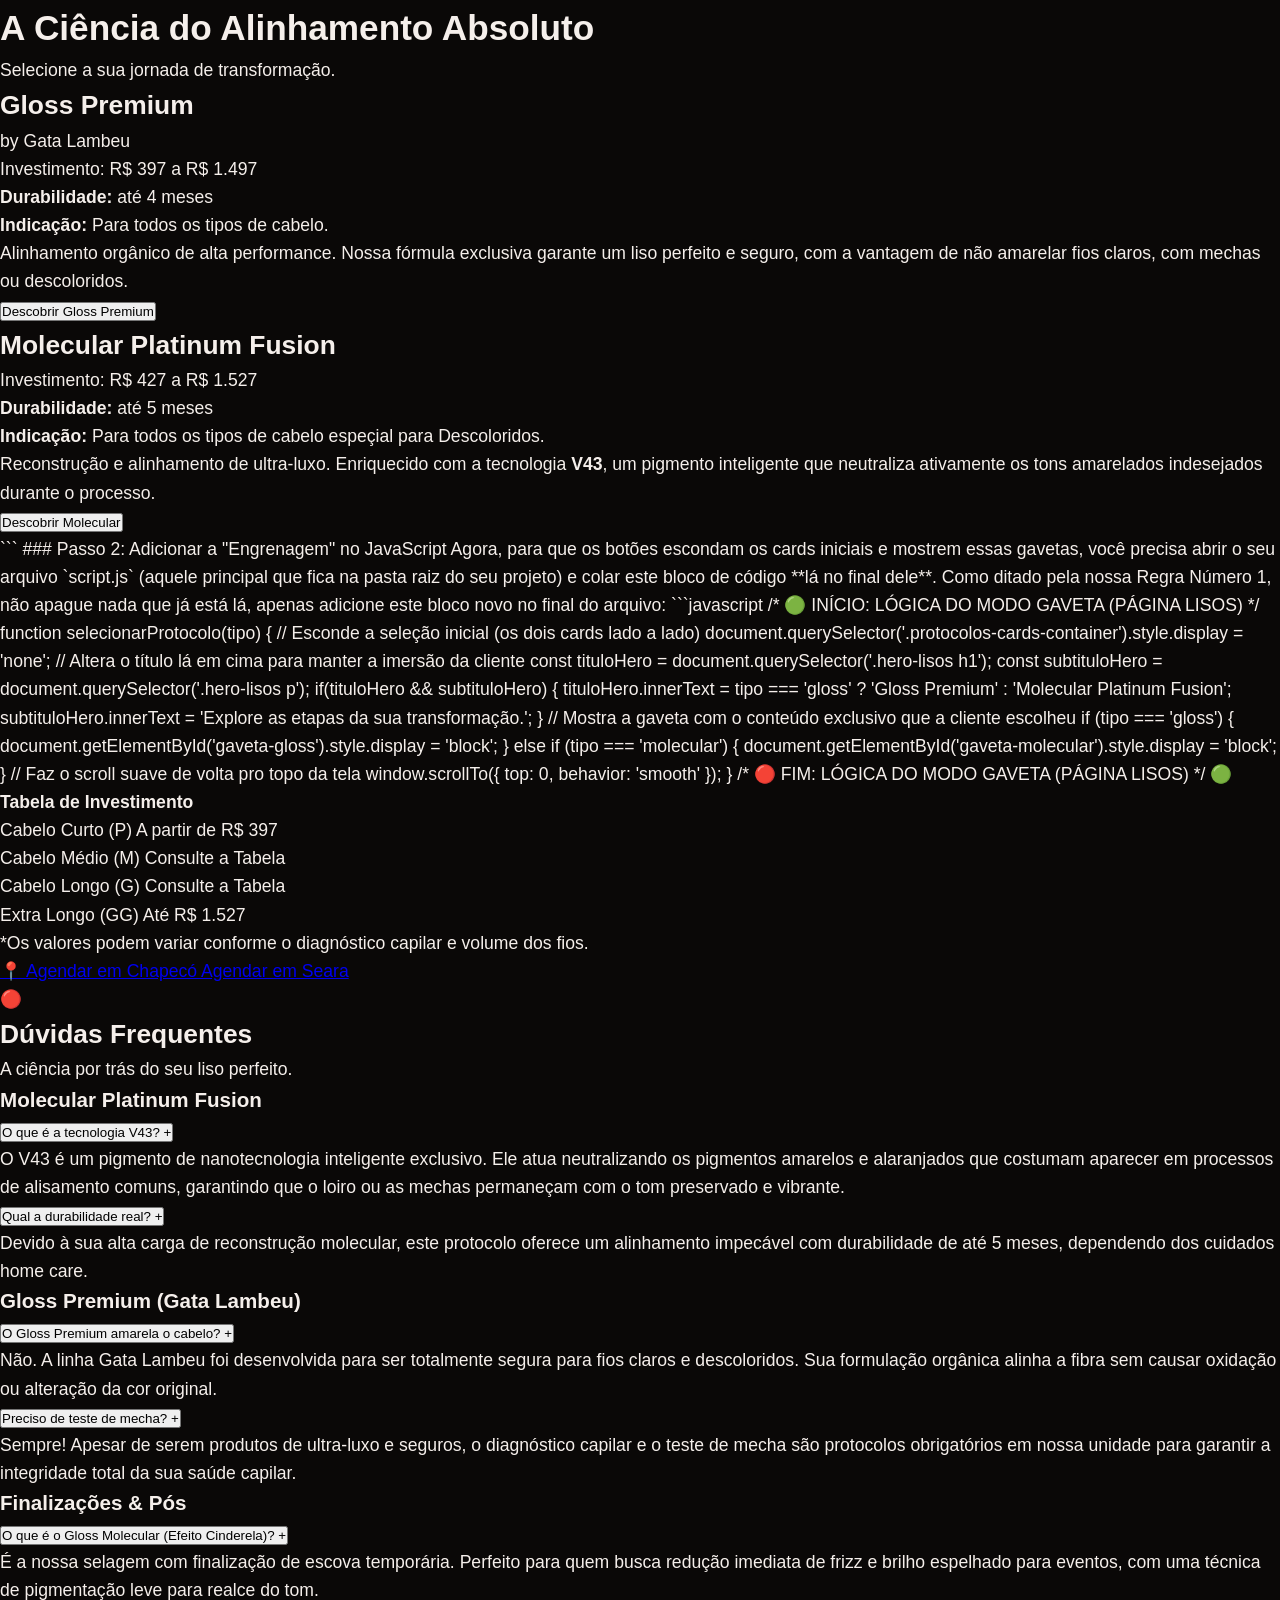
<file: liso/index.html>
<!DOCTYPE html>
<html lang="pt-BR">
<head>
    <meta charset="UTF-8">
    <meta name="viewport" content="width=device-width, initial-scale=1.0">
    <title>Protocolos de Alinhamento - Alta performançe</title>
    <link rel="stylesheet" href="../style.css">
    </head>
<body class="dark-tech-theme">

    <div id="preloader">
        <div class="spinner"></div>
    </div>
    <header class="hero-lisos efeito-lanterna">
        <h1 class="titulo-fluido">A Ciência do Alinhamento Absoluto</h1>
        <p class="subtitulo-luxo">Selecione a sua jornada de transformação.</p>
    </header>
    <section class="protocolos-cards-container">
        
        <div class="card-glassmorphism card-protocolo" id="card-gloss">
            <h2 class="titulo-card">Gloss Premium</h2>
            <p class="marca-destaque">by Gata Lambeu</p>
            
            <div class="ancoragem-valores">
                <span class="valor-label">Investimento:</span>
                <span class="valor-faixa">R$ 397 a R$ 1.497</span>
            </div>
            
            <div class="info-tecnica">
                <p><strong>Durabilidade:</strong> até 4 meses</p>
                <p><strong>Indicação:</strong> Para todos os tipos de cabelo.</p>
            </div>
            
            <p class="copy-sensorial">
                Alinhamento orgânico de alta performance. Nossa fórmula exclusiva garante um liso perfeito e seguro, com a vantagem de não amarelar fios claros, com mechas ou descoloridos.
            </p>
            
            <button class="btn-luxo bolinha-pulsante" onclick="selecionarProtocolo('gloss')">Descobrir Gloss Premium</button>
        </div>

        <div class="card-glassmorphism card-protocolo" id="card-molecular">
            <h2 class="titulo-card">Molecular Platinum Fusion</h2>
            
            <div class="ancoragem-valores">
                <span class="valor-label">Investimento:</span>
                <span class="valor-faixa">R$ 427 a R$ 1.527</span>
            </div>
            
            <div class="info-tecnica">
                <p><strong>Durabilidade:</strong> até 5 meses</p>
                <p><strong>Indicação:</strong> Para todos os tipos de cabelo espeçial para Descoloridos.</p>
            </div>
            
            <p class="copy-sensorial">
                Reconstrução e alinhamento de ultra-luxo. Enriquecido com a tecnologia <strong>V43</strong>, um pigmento inteligente que neutraliza ativamente os tons amarelados indesejados durante o processo.
            </p>
            
            <button class="btn-luxo bolinha-pulsante" onclick="selecionarProtocolo('molecular')">Descobrir Molecular</button>
        </div>

    </section>
    <script src="../script.js"></script>
    </body>
</html>
<section id="gaveta-gloss" class="secao-oculta monograma-bg" style="display: none;">
        <h3 class="titulo-fluido">Experiência Gloss Premium</h3>
        <p class="copy-sensorial">Descubra os ativos de alta performance que transformam a estrutura do seu fio.</p>
        
        <div class="ativos-container">
            <p class="texto-ativo">Ativos Híbridos e Proteção Extrema: Brilho espelhado sem amarelar os fios.</p>
        </div>

        <h4 class="subtitulo-luxo">Escolha sua Técnica de Finalização:</h4>
        <div class="cards-finalizacao">
            <div class="card-glassmorphism card-ramificacao">
                <h5 class="titulo-card">Plástica Híbrida</h5>
                <p>Redução de frizz e volume. Pausa de 15 a 40 minutos. Ideal para controle e balanço natural.</p>
                <button class="btn-luxo bolinha-pulsante">Agendar Plástica Híbrida</button>
            </div>
            <div class="card-glassmorphism card-ramificacao">
                <h5 class="titulo-card">Liso Soberano 8K</h5>
                <p>Alinhamento absoluto e brilho extremo. A técnica definitiva para o liso perfeito.</p>
                <button class="btn-luxo bolinha-pulsante">Agendar Liso Soberano 8K</button>
            </div>
        </div>
    </section>

    <section id="gaveta-molecular" class="secao-oculta monograma-bg" style="display: none;">
        <h3 class="titulo-fluido">Experiência Molecular Platinum Fusion</h3>
        <p class="copy-sensorial">Reconstrução profunda com tecnologia inteligente V43 anti-amarelamento.</p>
        
        <div class="ativos-container">
            <p class="texto-ativo">Nanotecnologia V43: Pigmento inteligente que neutraliza ativamente os tons amarelados indesejados.</p>
        </div>

        <h4 class="subtitulo-luxo">Escolha sua Técnica de Finalização:</h4>
        <div class="cards-finalizacao">
            <div class="card-glassmorphism card-ramificacao">
                <h5 class="titulo-card">Plástica Híbrida</h5>
                <p>Controle absoluto de frizz e matização. Pausa de 15 a 40 minutos.</p>
                <button class="btn-luxo bolinha-pulsante">Agendar Plástica Híbrida</button>
            </div>
            <div class="card-glassmorphism card-ramificacao">
                <h5 class="titulo-card">Liso Soberano 8K</h5>
                <p>O mais alto padrão do liso impecável. Fios espelhados, alinhados e livres do tom amarelo.</p>
                <button class="btn-luxo bolinha-pulsante">Agendar Liso Soberano 8K</button>
            </div>
        </div>
    </section>
    ```

### Passo 2: Adicionar a "Engrenagem" no JavaScript

Agora, para que os botões escondam os cards iniciais e mostrem essas gavetas, você precisa abrir o seu arquivo `script.js` (aquele principal que fica na pasta raiz do seu projeto) e colar este bloco de código **lá no final dele**.

Como ditado pela nossa Regra Número 1, não apague nada que já está lá, apenas adicione este bloco novo no final do arquivo:

```javascript
/* 🟢 INÍCIO: LÓGICA DO MODO GAVETA (PÁGINA LISOS) */
function selecionarProtocolo(tipo) {
    // Esconde a seleção inicial (os dois cards lado a lado)
    document.querySelector('.protocolos-cards-container').style.display = 'none';
    
    // Altera o título lá em cima para manter a imersão da cliente
    const tituloHero = document.querySelector('.hero-lisos h1');
    const subtituloHero = document.querySelector('.hero-lisos p');
    
    if(tituloHero && subtituloHero) {
        tituloHero.innerText = tipo === 'gloss' ? 'Gloss Premium' : 'Molecular Platinum Fusion';
        subtituloHero.innerText = 'Explore as etapas da sua transformação.';
    }

    // Mostra a gaveta com o conteúdo exclusivo que a cliente escolheu
    if (tipo === 'gloss') {
        document.getElementById('gaveta-gloss').style.display = 'block';
    } else if (tipo === 'molecular') {
        document.getElementById('gaveta-molecular').style.display = 'block';
    }

    // Faz o scroll suave de volta pro topo da tela
    window.scrollTo({ top: 0, behavior: 'smooth' });
}
/* 🔴 FIM: LÓGICA DO MODO GAVETA (PÁGINA LISOS) */
🟢
<div class="secao-precos-luxo">
    <h4 class="subtitulo-luxo">Tabela de Investimento</h4>
    
    <div class="card-glassmorphism tabela-precos">
        <div class="linha-preco">
            <span>Cabelo Curto (P)</span>
            <span class="valor-item">A partir de R$ 397</span>
        </div>
        <div class="linha-preco">
            <span>Cabelo Médio (M)</span>
            <span class="valor-item">Consulte a Tabela</span>
        </div>
        <div class="linha-preco">
            <span>Cabelo Longo (G)</span>
            <span class="valor-item">Consulte a Tabela</span>
        </div>
        <div class="linha-preco">
            <span>Extra Longo (GG)</span>
            <span class="valor-item">Até R$ 1.527</span>
        </div>
    </div>

    <p class="aviso-luxo">*Os valores podem variar conforme o diagnóstico capilar e volume dos fios.</p>

    <div class="botoes-agendamento-container">
        <a href="https://wa.me/SEU_NUMERO_CHAPEKO" target="_blank" class="btn-luxo btn-chapeco bolinha-pulsante">
            <span class="icon-loc">📍</span> Agendar em Chapecó
        </a>
        <a href="https://wa.me/SEU_NUMERO_SEARA" target="_blank" class="btn-secundario-luxo">
            Agendar em Seara
        </a>
    </div>
</div>
🔴
<section class="faq-lisos-container">
    <div class="faq-header">
        <h2 class="titulo-fluido">Dúvidas Frequentes</h2>
        <p class="subtitulo-luxo">A ciência por trás do seu liso perfeito.</p>
    </div>

    <div class="faq-grid">
        <div class="faq-group">
            <h3 class="faq-group-title">Molecular Platinum Fusion</h3>
            
            <div class="faq-item card-glassmorphism">
                <button class="faq-question" onclick="toggleFaq(this)">
                    O que é a tecnologia V43?
                    <span class="faq-icon">+</span>
                </button>
                <div class="faq-answer">
                    <p>O V43 é um pigmento de nanotecnologia inteligente exclusivo. Ele atua neutralizando os pigmentos amarelos e alaranjados que costumam aparecer em processos de alisamento comuns, garantindo que o loiro ou as mechas permaneçam com o tom preservado e vibrante.</p>
                </div>
            </div>

            <div class="faq-item card-glassmorphism">
                <button class="faq-question" onclick="toggleFaq(this)">
                    Qual a durabilidade real?
                    <span class="faq-icon">+</span>
                </button>
                <div class="faq-answer">
                    <p>Devido à sua alta carga de reconstrução molecular, este protocolo oferece um alinhamento impecável com durabilidade de até 5 meses, dependendo dos cuidados home care.</p>
                </div>
            </div>
        </div>

        <div class="faq-group">
            <h3 class="faq-group-title">Gloss Premium (Gata Lambeu)</h3>
            
            <div class="faq-item card-glassmorphism">
                <button class="faq-question" onclick="toggleFaq(this)">
                    O Gloss Premium amarela o cabelo?
                    <span class="faq-icon">+</span>
                </button>
                <div class="faq-answer">
                    <p>Não. A linha Gata Lambeu foi desenvolvida para ser totalmente segura para fios claros e descoloridos. Sua formulação orgânica alinha a fibra sem causar oxidação ou alteração da cor original.</p>
                </div>
            </div>

            <div class="faq-item card-glassmorphism">
                <button class="faq-question" onclick="toggleFaq(this)">
                    Preciso de teste de mecha?
                    <span class="faq-icon">+</span>
                </button>
                <div class="faq-answer">
                    <p>Sempre! Apesar de serem produtos de ultra-luxo e seguros, o diagnóstico capilar e o teste de mecha são protocolos obrigatórios em nossa unidade para garantir a integridade total da sua saúde capilar.</p>
                </div>
            </div>
        </div>

        <div class="faq-group">
            <h3 class="faq-group-title">Finalizações & Pós</h3>
            
            <div class="faq-item card-glassmorphism">
                <button class="faq-question" onclick="toggleFaq(this)">
                    O que é o Gloss Molecular (Efeito Cinderela)?
                    <span class="faq-icon">+</span>
                </button>
                <div class="faq-answer">
                    <p>É a nossa selagem com finalização de escova temporária. Perfeito para quem busca redução imediata de frizz e brilho espelhado para eventos, com uma técnica de pigmentação leve para realce do tom.</p>
                </div>
            </div>
        </div>
    </div>
</section>
</file>
<file: style.css>
/*
 * ESSÊNCIA DE ROMÃ - ESTILO GLOBAL (style.css)
 * Arquitetura de Design System de Alto Padrão
 * Regra #1: Código em expansão contínua.
 */

/* --- VARIÁVEIS GERAIS & MODOS (ALVORADA / CREPÚSCULO) --- */
:root {
    /* Paleta Crepúsculo (Dark/Obsidiana Padrão) */
    --bg-primario: #0A0807; /* Obsidiana */
    --bg-secundario: #1A1614;
    --texto-primario: #F5EFEB;
    --texto-secundario: #A69892;
    --acento-rosegold: #C5A89F;
    --acento-rosegold-glow: rgba(197, 168, 159, 0.3);
    --borda-vidro: rgba(255, 255, 255, 0.05);
    --fundo-vidro: rgba(10, 8, 7, 0.6);
    
    /* Tipografia Fluida (Escala Responsiva Profissional) */
    --tamanho-texto-base: clamp(1rem, 0.9vw + 0.8rem, 1.1rem);
    --tamanho-titulo-1: clamp(2.5rem, 4vw + 1.5rem, 5rem);
    --tamanho-titulo-2: clamp(1.8rem, 3vw + 1rem, 3.5rem);
    --tamanho-titulo-3: clamp(1.4rem, 2vw + 1rem, 2.2rem);
}

[data-theme="alvorada"] {
    /* Paleta Alvorada (Light Mode de Luxo) */
    --bg-primario: #FAF7F5;
    --bg-secundario: #EBE5E0;
    --texto-primario: #2A2422;
    --texto-secundario: #5C524E;
    --borda-vidro: rgba(0, 0, 0, 0.05);
    --fundo-vidro: rgba(250, 247, 245, 0.6);
}

/* --- RESET & BASE --- */
* {
    margin: 0;
    padding: 0;
    box-sizing: border-box;
    font-family: 'Montserrat', 'Helvetica Neue', Arial, sans-serif;
    -webkit-font-smoothing: antialiased;
    -moz-osx-font-smoothing: grayscale;
}

body {
    background-color: var(--bg-primario);
    color: var(--texto-primario);
    font-size: var(--tamanho-texto-base);
    line-height: 1.6;
    overflow-x: hidden;
    transition: background-color 0.6s ease, color 0.6s ease;
}

/* --- UTILITÁRIOS DE LUXO (GLASSMORPHISM) --- */
.glass-effect {
    background: var(--fundo-vidro);
    backdrop-filter: blur(16px);
    -webkit-backdrop-filter: blur(16px);
    border: 1px solid var(--borda-vidro);
    border-radius: 24px;
    box-shadow: 0 8px 32px 0 rgba(0, 0, 0, 0.3);
    transition: transform 0.4s ease, box-shadow 0.4s ease;
}

.glass-effect:hover {
    transform: translateY(-5px);
    box-shadow: 0 12px 40px 0 rgba(197, 168, 159, 0.15);
}

/* --- TIPOGRAFIA PREMIUM

.faq-lisos-container {
    padding: 60px 20px;
    max-width: 1200px;
    margin: 0 auto;
}

.faq-header {
    text-align: center;
    margin-bottom: 40px;
}

.faq-group-title {
    color: #fff;
    font-family: 'Montserrat', sans-serif;
    font-size: 1.2rem;
    margin: 30px 0 15px 10px;
    text-transform: uppercase;
    letter-spacing: 2px;
    border-left: 3px solid #fff;
    padding-left: 15px;
}

.faq-item {
    margin-bottom: 10px;
    overflow: hidden;
    transition: 0.4s cubic-bezier(0.4, 0, 0.2, 1);
}

.faq-question {
    width: 100%;
    padding: 20px;
    background: none;
    border: none;
    color: #fff;
    text-align: left;
    font-size: 1rem;
    display: flex;
    justify-content: space-between;
    align-items: center;
    cursor: pointer;
    font-weight: 500;
}

.faq-answer {
    max-height: 0;
    overflow: hidden;
    transition: max-height 0.5s ease-out, padding 0.3s ease;
    background: rgba(255, 255, 255, 0.03);
}

.faq-answer p {
    padding: 20px;
    color: #bbb;
    line-height: 1.6;
    font-size: 0.95rem;
    margin: 0;
}

.faq-icon {
    font-size: 1.5rem;
    transition: transform 0.3s ease;
}

.faq-item.ativo .faq-icon {
    transform: rotate(45deg);
}

.faq-item.ativo .faq-answer {
    max-height: 300px; /* Ajuste conforme o tamanho do texto */
}
</file>
